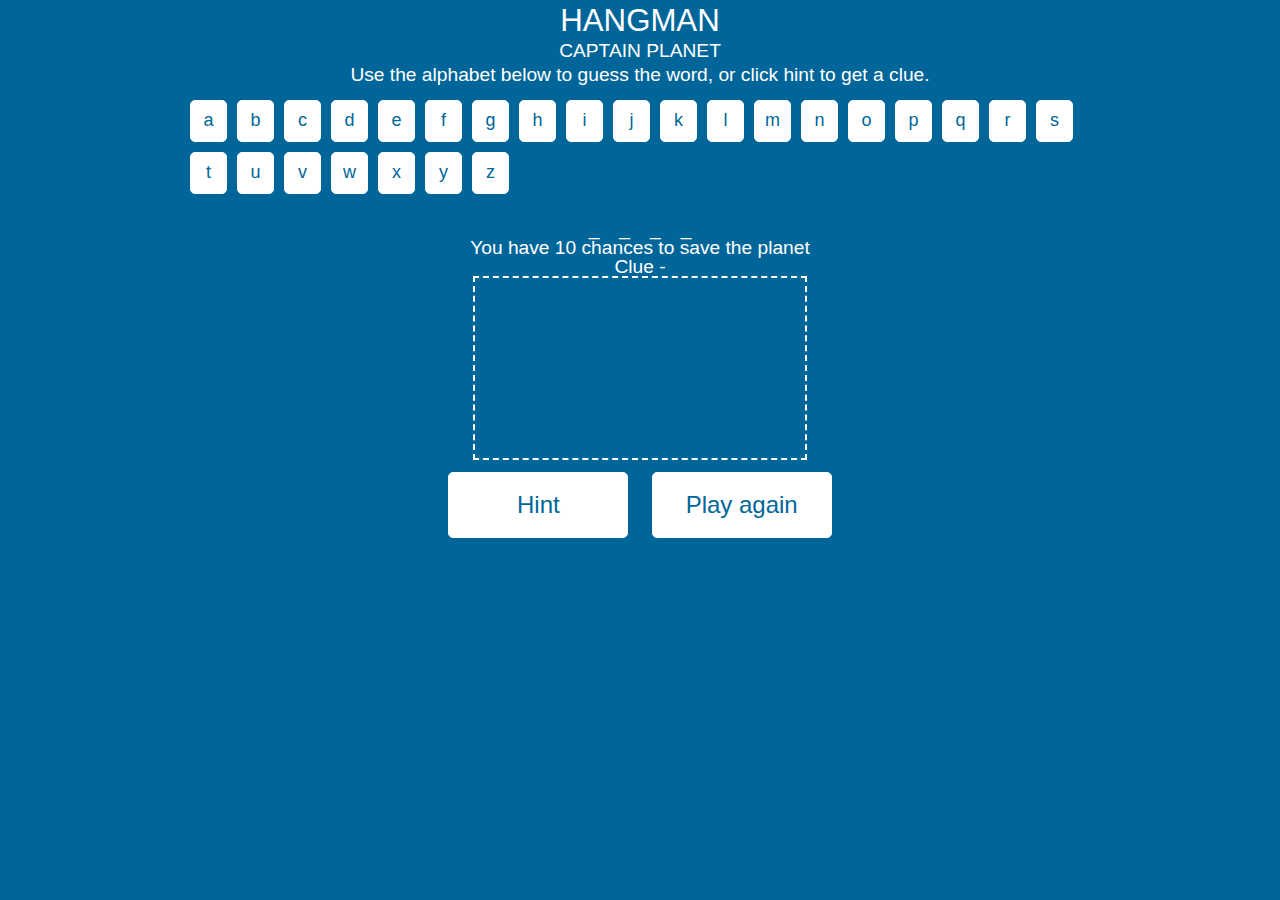
<file: Hangman-Project/index.html>
<!DOCTYPE html>
<html>
<head>
	<title>Hangman Cpt. Planet</title>
<meta charset = "UTF-8">
<meta name="viewport" content="width=device-width, initial-scale=1">
<link rel="stylesheet" type="text/css" href="assets/css/reset.css">
<link rel="stylesheet" type="text/css" href="assets/css/style.css">
<script type="text/javascript" src="assets/javascript/game.js"></script>

</head>
<body>
<div class="wrapper">
   <h1>Hangman</h1>
    <h2>Captain Planet</h2>
    <p>Use the alphabet below to guess the word, or click hint to get a clue. </p>
</div>
<div class="wrapper">
    <div id="buttons">
    </div>  
    <div id="hold">
    </div>
    <p id="mylives"></p>
    <p id="clue">Clue - </p>  
      <canvas img src="assets/images/hangman0.jpg"  id="hangman">This Text will show if the Browser does NOT support HTML5 Canvas tag</canvas>
    <div class="container">
    	<button id="hint">Hint</button>
      	<button id="reset">Play again</button>
    </div>
</div>

<script type="text/javascript" src="assets/javascript/game.js"></script>
</body>
</html>
</file>
<file: Hangman-Project/assets/css/style.css>
body {
  background: #006699;
  font-family: "HelveticaNeue-Light", "Helvetica Neue Light", "Helvetica Neue", Helvetica, Arial, "Lucida Grande", sans-serif;
  color: #fff;
  height: 100%;
  text-align: center;
  font-size: 12px;
}

.wrappper {
  width: 100%;
  margin: 0 auto;
}
.wrappper:after {
  content: "";
  display: table;
  clear: both;
}

canvas {
  color: #fff;
  border: #fff dashed 2px;
  padding: 15px;
}

h1, h2, h3 {
  font-family: 'Roboto', sans-serif;
  font-weight: 100;
  text-transform: uppercase;
  margin: 5px 0;
}

h1 {
  font-size: 2.6em;
}

h2 {
  font-size: 1.6em;
}

p {
  font-size: 1.6em;
}

#alphabet {
  margin: 15px auto;
  padding: 0;
  max-width: 900px;
}
#alphabet:after {
  content: "";
  display: table;
  clear: both;
}

#alphabet li {
  float: left;
  margin: 0 10px 10px 0;
  list-style: none;
  width: 35px;
  height: 30px;
  padding-top: 10px;
  background: #fff;
  color: #006699;
  font-size: 18px;
  cursor: pointer;
  -moz-border-radius: 5px;
  -webkit-border-radius: 5px;
  border-radius: 5px;
  -khtml-border-radius: 5px;
  border: solid 1px #fff;
}
#alphabet li:hover {
  background: #c1d72e;
  border: solid 1px #fff;
  color: #fff;
}

#my-word {
  margin: 0;
  display: block;
  padding: 0;
  display: block;
}

#my-word li {
  position: relative;
  list-style: none;
  margin: 0;
  display: inline-block;
  padding: 0 10px;
  font-size: 1.6em;
}

.active {
  opacity: 0.4;
  filter: alpha(opacity=40);
  -moz-transition: all 1s ease-in;
  -moz-transition: all 0.3s ease-in-out;
  -webkit-transition: all 0.3s ease-in-out;
  cursor: default;
}
.active:hover {
  -moz-transition: all 1s ease-in;
  -moz-transition: all 0.3s ease-in-out;
  -webkit-transition: all 0.3s ease-in-out;
  opacity: 0.4;
  filter: alpha(opacity=40);
  -moz-transition: all 1s ease-in;
  -moz-transition: all 0.3s ease-in-out;
  -webkit-transition: all 0.3s ease-in-out;
}

#mylives {
  font-size: 1.6em;
  text-align: center;
  display: block;
}

button {
  -moz-border-radius: 5px;
  -webkit-border-radius: 5px;
  border-radius: 5px;
  -khtml-border-radius: 5px;
  background: #fff;
  color: #006699;
  border: solid 1px #fff;
  text-decoration: none;
  cursor: pointer;
  font-size: 2em;
  padding: 18px 10px;
  width: 180px;
  margin: 10px;
  outline: none;
}
button:hover {
  -webkit-transition: all 0.3s ease-in-out;
  -moz-transition: all 0.3s ease-in-out;
  transition: all 0.3s ease-in-out;
  background: #c1d72e;
  border: solid 1px #fff;
  color: #fff;
}

@media (max-width: 767px) {
  #alphabet {
    padding: 0 0 0 15px;
  }
}
@media (max-width: 480px) {
  #alphabet {
    padding: 0 0 0 25px;
  }
}
</file>
